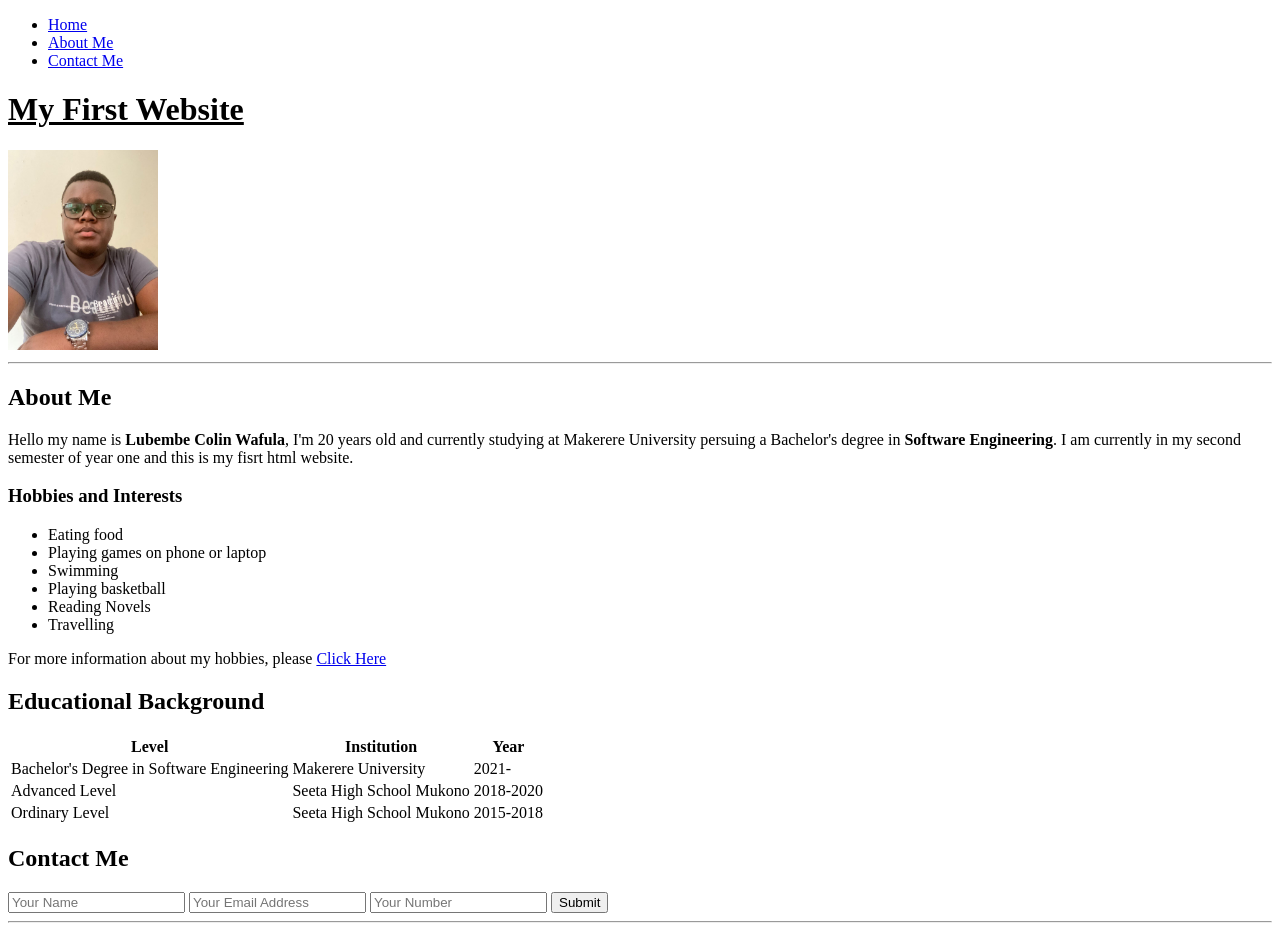
<file: index.html>
<!DOCTYPE html>
<html lang="en">

<head>
    <meta charset="UTF-8">
    <meta http-equiv="X-UA-Compatible" content="IE=edge">
    <meta name="viewport" content="width=device-width, initial-scale=1.0">
    <title>My First Website</title>
</head>

<body>
    <nav>
        <ul>
            <li><a href="#home">Home</a></li>
            <li><a href="#about">About Me</a></li>
            <li><a href="#contactme">Contact Me</a></li>
        </ul>
    </nav>
    <h1><u>My First Website</u></h1>
    <img src="images/colin.jpg" alt="My picture" style="width:150px;height:200px">
    <hr>
    <h2 id="about">About Me</h2>
    <p>Hello my name is <b>Lubembe Colin Wafula</b>, I'm 20 years old and currently studying at Makerere University persuing a Bachelor's degree in <b>Software Engineering</b>. I am currently in my second semester of year one and this is my fisrt html website.
    </p>
    <h3>Hobbies and Interests</h3>
    <ul>
        <li>Eating food</li>
        <li>Playing games on phone or laptop</li>
        <li>Swimming</li>
        <li>Playing basketball</li>
        <li> Reading Novels</li>
        <li>Travelling</li>
    </ul>
    <p>For more information about my hobbies, please <a href="hobbies.html" target="_blank">Click Here</a></p>
    <h2> Educational Background</h2>
    <table>
            <thead></thead>
            <tr>
                <th>Level</th>
                <th>Institution</th>
                <th>Year</th>
            </tr>
            <tbody>
                <tr>
                    <td>Bachelor's Degree in Software Engineering</td>
                    <td>Makerere University</td>
                    <td>2021-</td>
                </tr>
                <tr>
                    <td>Advanced Level</td>
                    <td>Seeta High School Mukono</td>
                    <td>2018-2020</td>
                </tr>
                <tr>
                    <td>Ordinary Level</td>
                    <td>Seeta High School Mukono</td>
                    <td>2015-2018</td>
                </tr>
            </tbody>
        </table>
    <form action="mailto:colinlubembe68@gmail.com" method="POST">
        <div class="container">
            <div class="contact-box">
                <div class="left"></div>
                <div class="right">
                    <h2 id="contactme">Contact Me</h2>
                    <input type="text" class="field" placeholder="Your Name" required>
                    <input type="email" class="field" placeholder="Your Email Address" required>
                    <input type="hidden" name="_next" value="HTML/thankyou.html">
                    <input type="text" class="field" placeholder="Your Number" required>
                    <button class="btn">Submit</button>
                </div>
            </div>
        </div>
    </form>
    <hr>
</body>

</html>
</file>
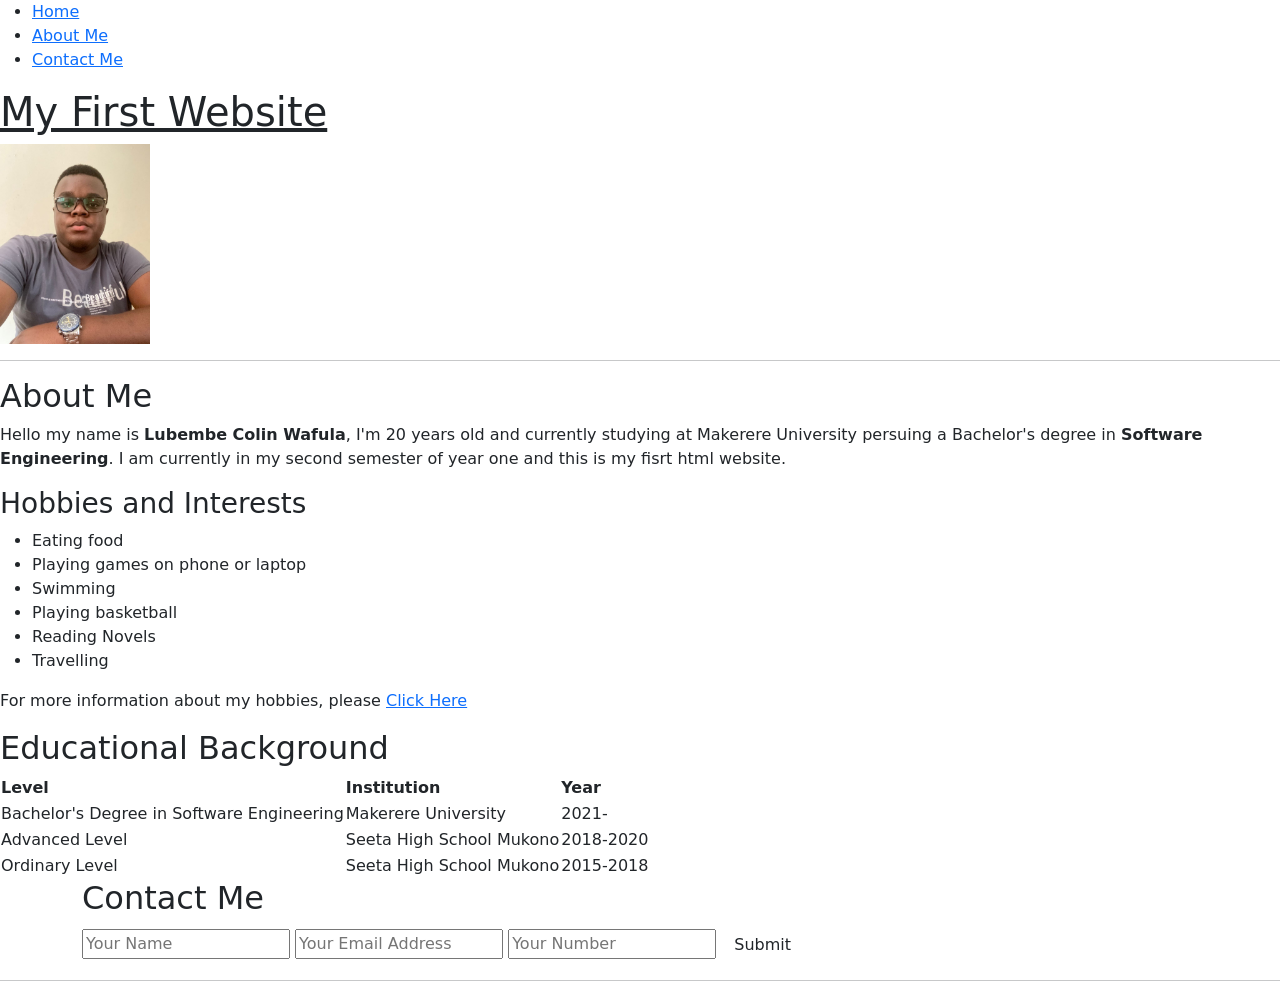
<file: HTML/index.html>
<!DOCTYPE html>
<html lang="en">

<head>
    <meta charset="UTF-8">
    <meta http-equiv="X-UA-Compatible" content="IE=edge">
    <meta name="viewport" content="width=device-width, initial-scale=1.0">
    <title>My First Website</title>
    <link rel="stylesheet" href="bootstrap.css">
</head>

<body>
    <nav>
        <ul>
            <li><a href="#home">Home</a></li>
            <li><a href="#about">About Me</a></li>
            <li><a href="#contactme">Contact Me</a></li>
        </ul>
    </nav>
    <h1><u>My First Website</u></h1>
    <img src="images/colin.jpg" alt="My picture" style="width:150px;height:200px">
    <hr>
    <h2 id="about">About Me</h2>
    <p>Hello my name is <b>Lubembe Colin Wafula</b>, I'm 20 years old and currently studying at Makerere University persuing a Bachelor's degree in <b>Software Engineering</b>. I am currently in my second semester of year one and this is my fisrt html website.
    </p>
    <h3>Hobbies and Interests</h3>
    <ul>
        <li>Eating food</li>
        <li>Playing games on phone or laptop</li>
        <li>Swimming</li>
        <li>Playing basketball</li>
        <li> Reading Novels</li>
        <li>Travelling</li>
    </ul>
    <p>For more information about my hobbies, please <a href="hobbies.html" target="_blank">Click Here</a></p>
    <h2> Educational Background</h2>
    <table>
        <thead></thead>
        <tr>
            <th>Level</th>
            <th>Institution</th>
            <th>Year</th>
        </tr>
        <tbody>
            <tr>
                <td>Bachelor's Degree in Software Engineering</td>
                <td>Makerere University</td>
                <td>2021-</td>
            </tr>
            <tr>
                <td>Advanced Level</td>
                <td>Seeta High School Mukono</td>
                <td>2018-2020</td>
            </tr>
            <tr>
                <td>Ordinary Level</td>
                <td>Seeta High School Mukono</td>
                <td>2015-2018</td>
            </tr>
        </tbody>
    </table>
    <form action="mailto:colinlubembe68@gmail.com" method="POST">
        <div class="container">
            <div class="contact-box">
                <div class="left"></div>
                <div class="right">
                    <h2 id="contactme">Contact Me</h2>
                    <input type="text" class="field" placeholder="Your Name" required>
                    <input type="email" class="field" placeholder="Your Email Address" required>
                    <input type="hidden" name="_next" value="HTML/thankyou.html">
                    <input type="text" class="field" placeholder="Your Number" required>
                    <button class="btn">Submit</button>
                </div>
            </div>
        </div>
    </form>
    <hr>
</body>

</html>
</file>
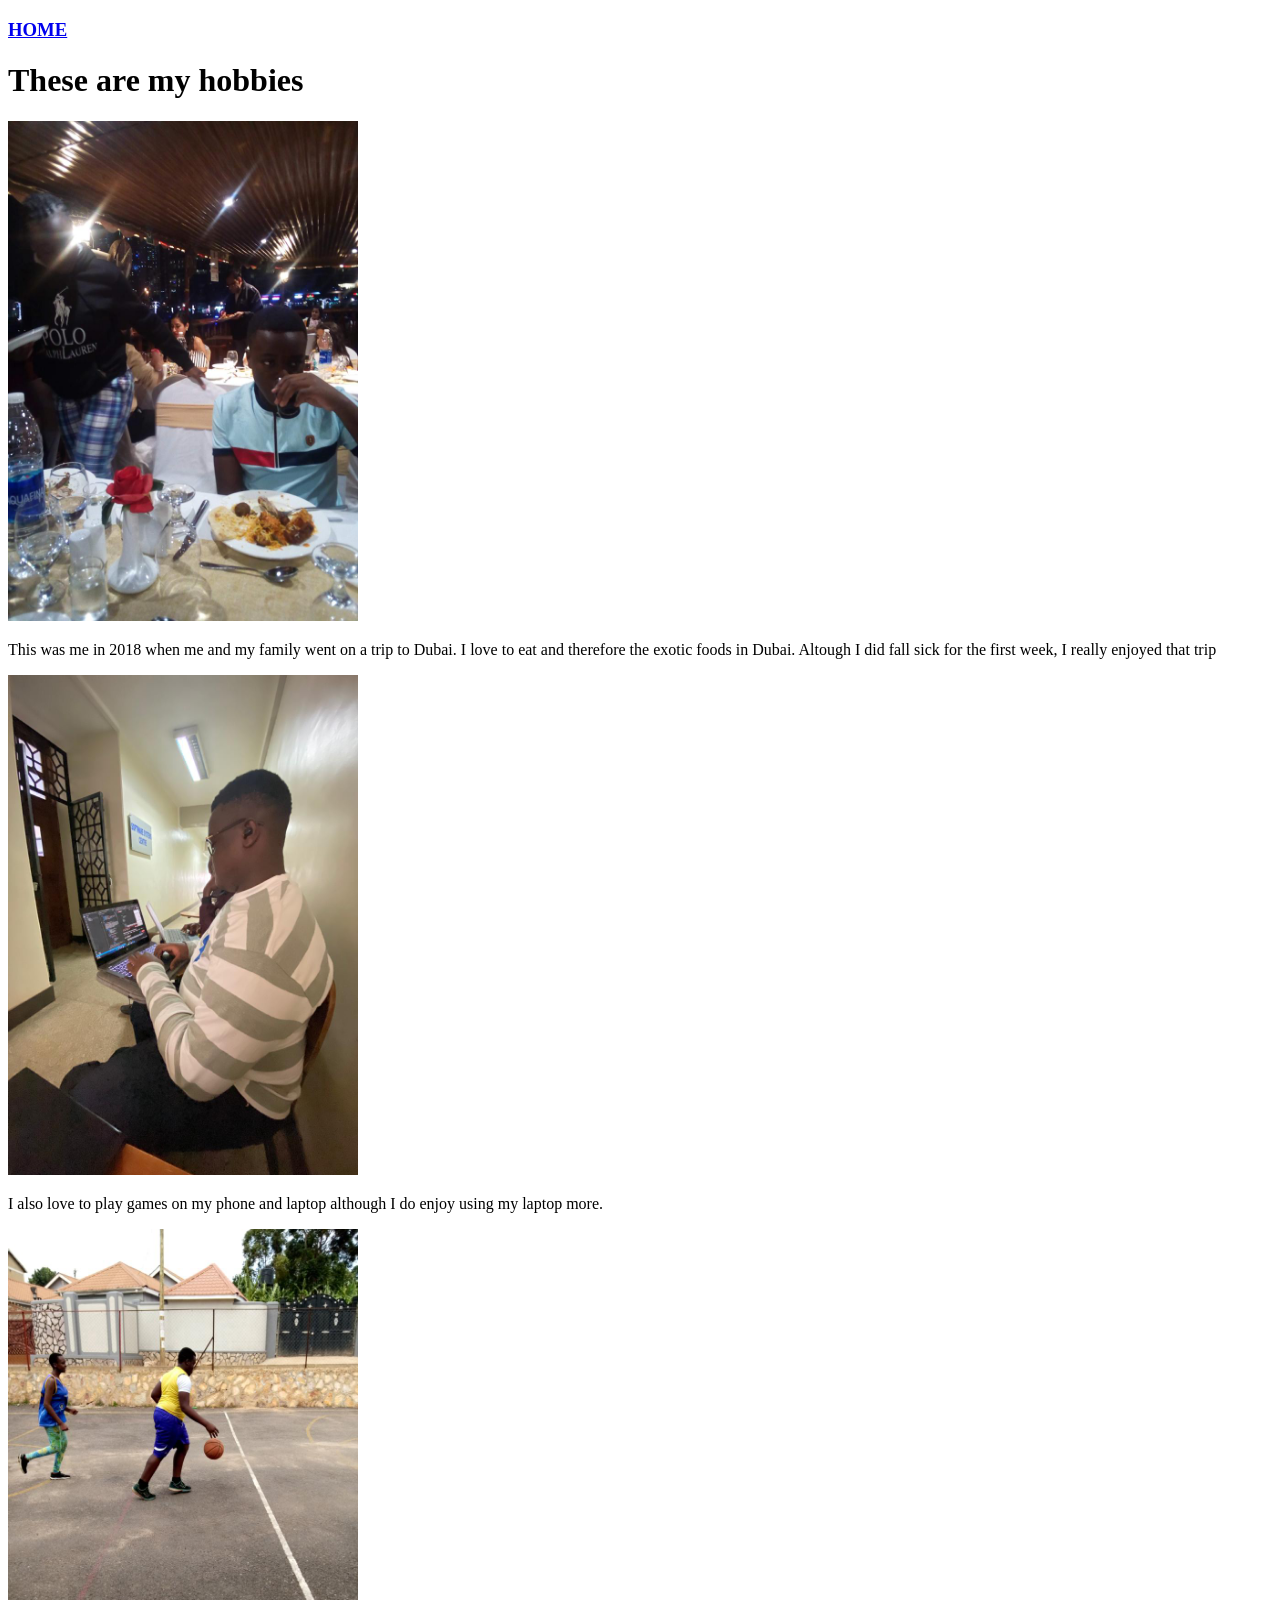
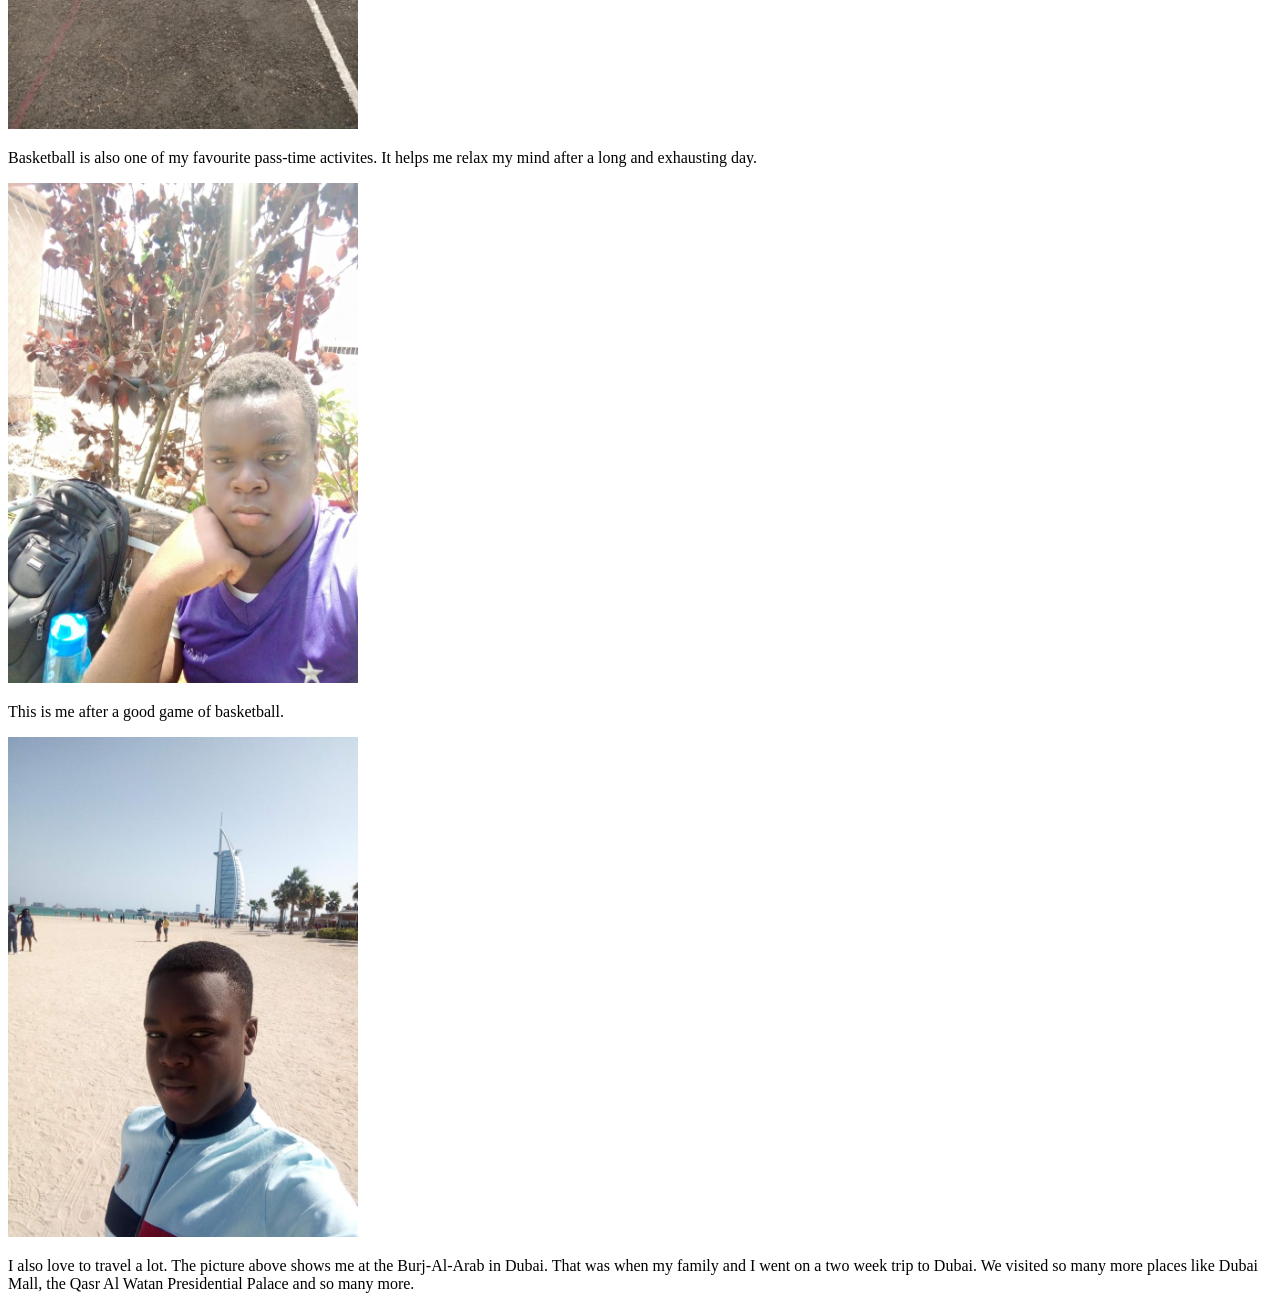
<file: hobbies.html>
<!DOCTYPE html>
<html lang="en">

<head>
    <meta charset="UTF-8">
    <meta http-equiv="X-UA-Compatible" content="IE=edge">
    <meta name="viewport" content="width=device-width, initial-scale=1.0">
    <title>My Hobbies</title>
</head>

<body>
    <nav>
        <a href="index.html">
            <h3>HOME</h3>
        </a>
    </nav>
    <h1>These are my hobbies</h1>

    <img src="images/eatingfood.jpg" alt="me eating food" style="width:350px;height:500px">
    <p>This was me in 2018 when me and my family went on a trip to Dubai. I love to eat and therefore the exotic foods in Dubai. Altough I did fall sick for the first week, I really enjoyed that trip
    </p>
    <img src="images/laptop.jpg" alt="me on a laptop" style="width:350px;height:500px">
    <p>I also love to play games on my phone and laptop although I do enjoy using my laptop more. </p>
    <img src="images/playingbako.jpg" alt="me playing basketball" style="width:350px;height:500px">
    <p>Basketball is also one of my favourite pass-time activites. It helps me relax my mind after a long and exhausting day.</p>
    <img src="images/afterbako.jpg" alt="after playing" style="width:350px;height:500px">
    <p>This is me after a good game of basketball.</p>
    <img src="images/indubai.jpg" alt="me in dubai" style="width:350px;height:500px">
    <p>I also love to travel a lot. The picture above shows me at the Burj-Al-Arab in Dubai. That was when my family and I went on a two week trip to Dubai. We visited so many more places like Dubai Mall, the Qasr Al Watan Presidential Palace and so many
        more.
    </p>

</body>

</html>
</file>
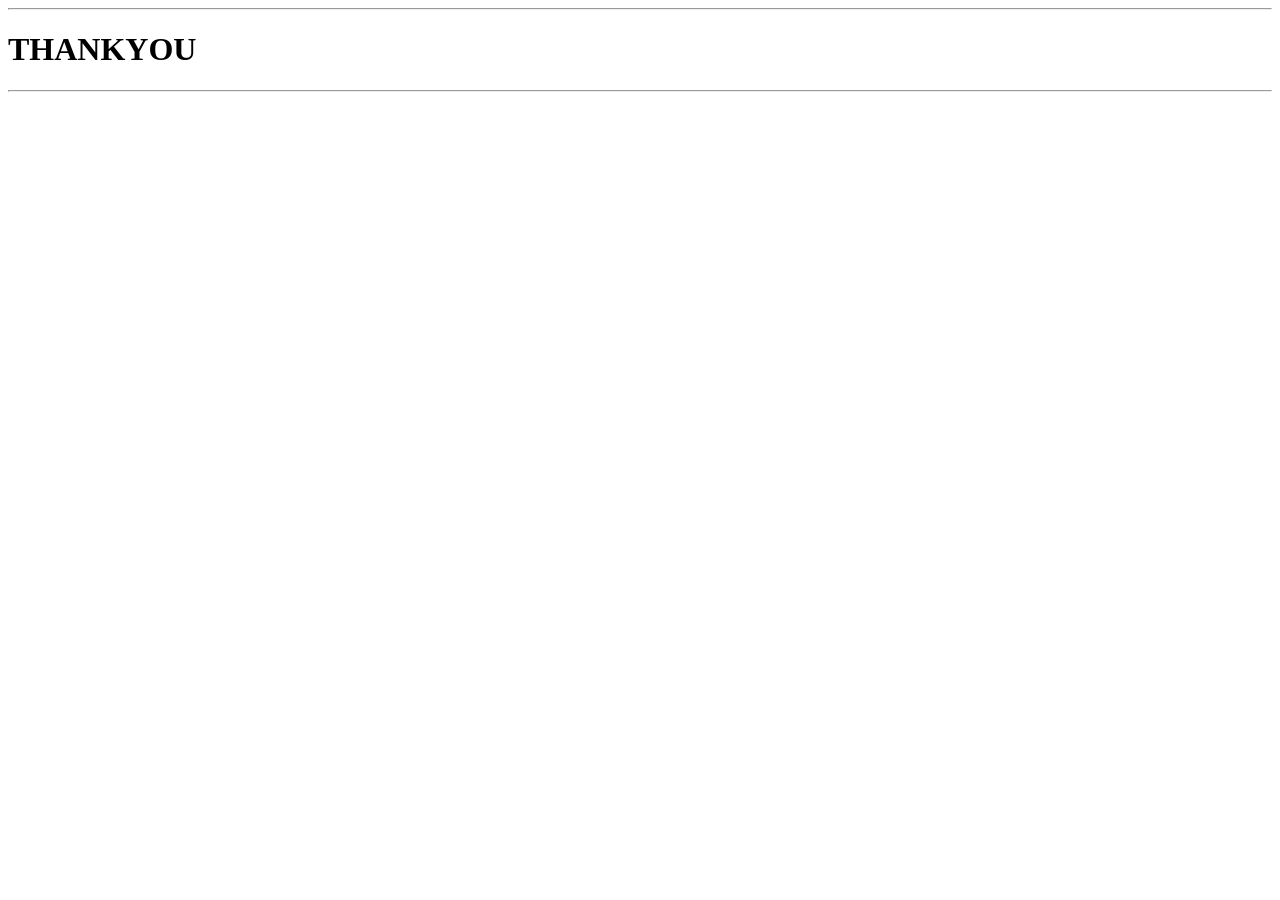
<file: thankyou.html>
<!DOCTYPE html>
<html lang="en">

<head>
    <meta charset="UTF-8">
    <meta http-equiv="X-UA-Compatible" content="IE=edge">
    <meta name="viewport" content="width=, initial-scale=1.0">
    <title>Thankyou</title>
</head>

<body>
    <hr>
    <h1><strong>THANKYOU</strong></h1>
    <hr>
</body>

</html>
</file>
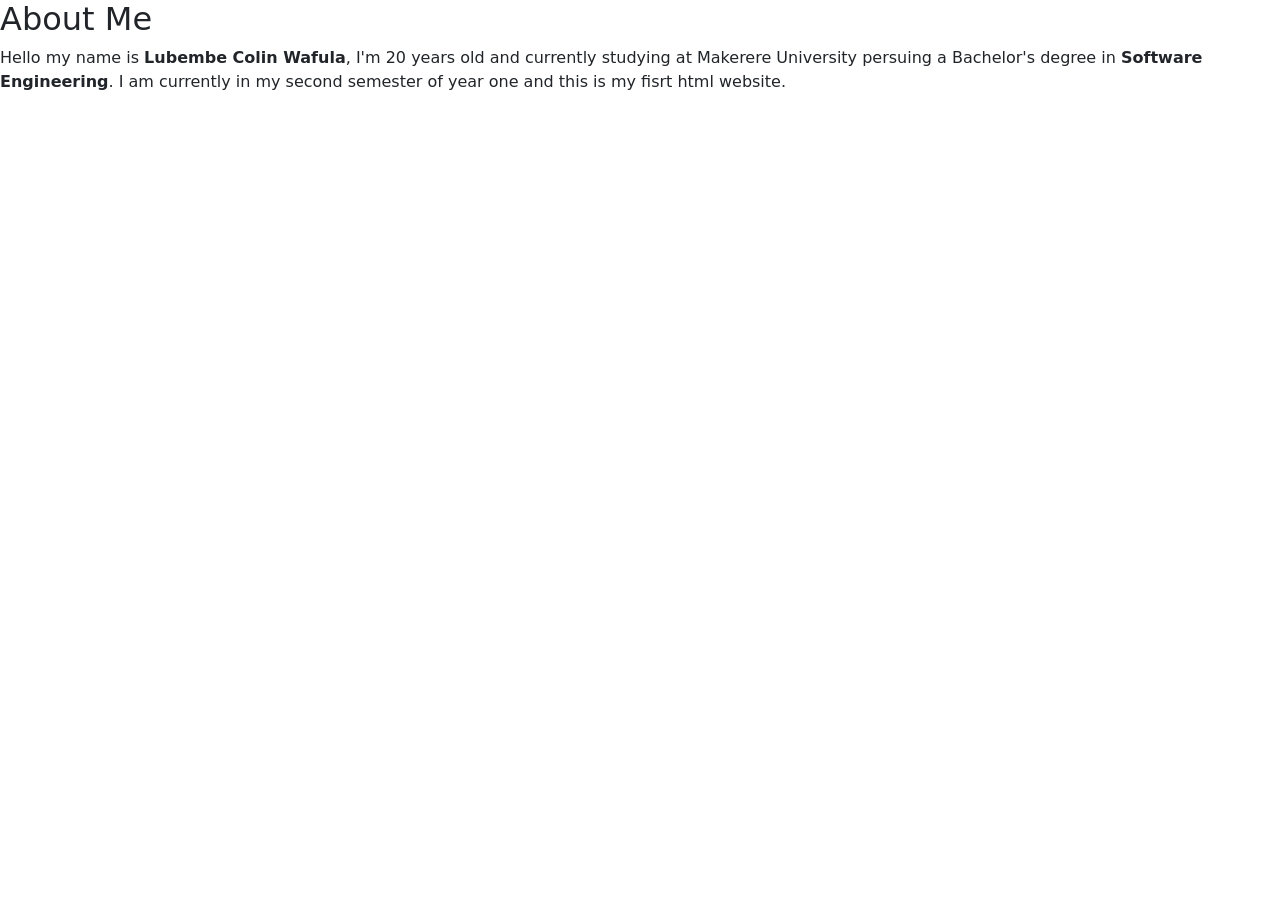
<file: HTML/bio.html>
<!DOCTYPE html>
<html lang="en">

<head>
    <meta charset="UTF-8">
    <meta http-equiv="X-UA-Compatible" content="IE=edge">
    <meta name="viewport" content="width=device-width, initial-scale=1.0">
    <title>Biography</title>
    <link rel="stylesheet" href="bootstrap.css">

</head>

<body>
    <h2 id="about">About Me</h2>
    <p>Hello my name is <b>Lubembe Colin Wafula</b>, I'm 20 years old and currently studying at Makerere University persuing a Bachelor's degree in <b>Software Engineering</b>. I am currently in my second semester of year one and this is my fisrt html website.
    </p>
</body>

</html>
</file>
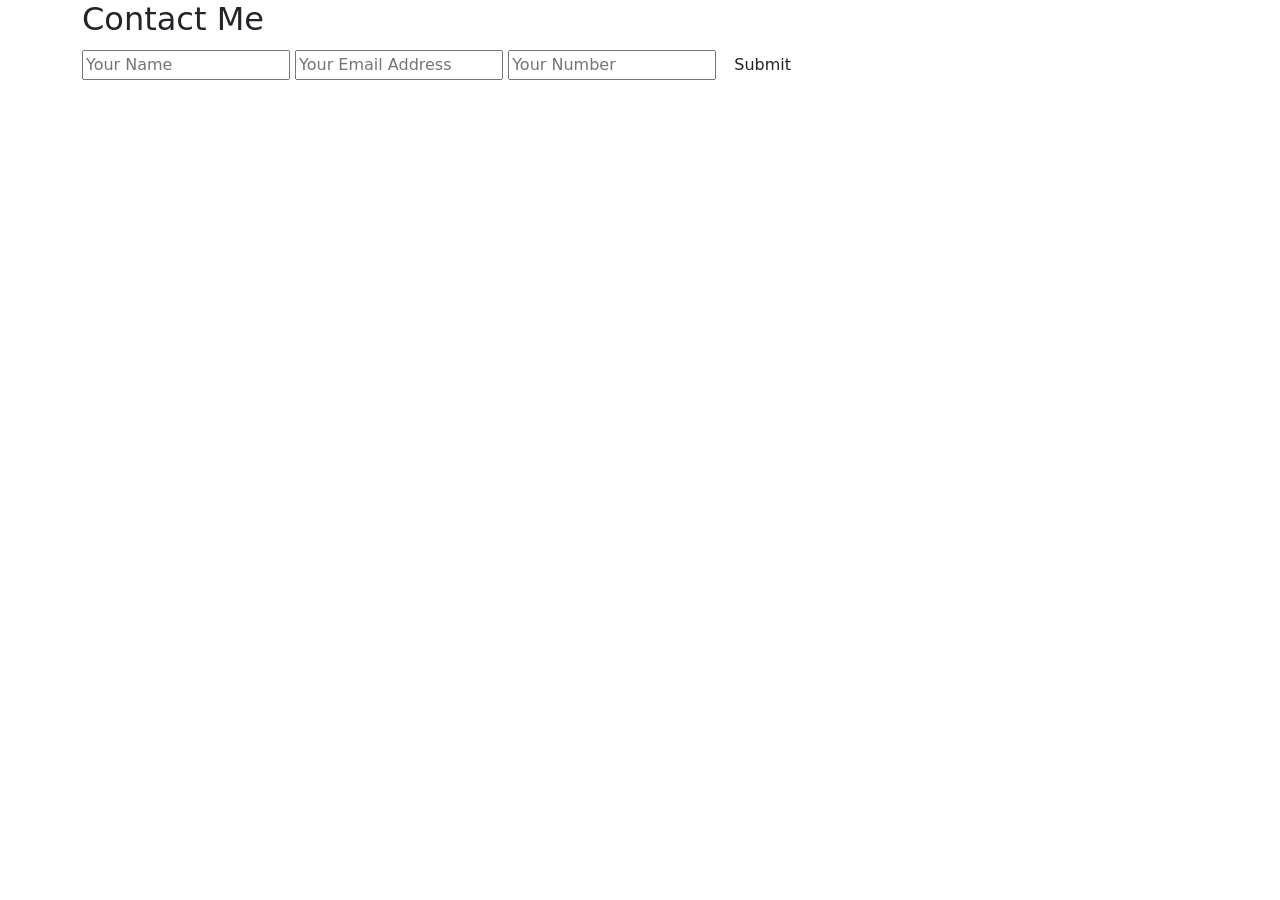
<file: HTML/contactme.html>
<!DOCTYPE html>
<html lang="en">

<head>
    <meta charset="UTF-8">
    <meta http-equiv="X-UA-Compatible" content="IE=edge">
    <meta name="viewport" content="width=device-width, initial-scale=1.0">
    <title>Contact Me</title>
    <link rel="stylesheet" href="bootstrap.css">
</head>

<body>
    <form action="mailto:colinlubembe68@gmail.com" method="POST">
        <div class="container">
            <div class="contact-box">
                <div class="left"></div>
                <div class="right">
                    <h2 id="contactme">Contact Me</h2>
                    <input type="text" class="field" placeholder="Your Name" required>
                    <input type="email" class="field" placeholder="Your Email Address" required>
                    <input type="hidden" name="_next" value="HTML/thankyou.html">
                    <input type="text" class="field" placeholder="Your Number" required>
                    <button class="btn">Submit</button>
                </div>
            </div>
        </div>
    </form>
</body>

</html>
</file>
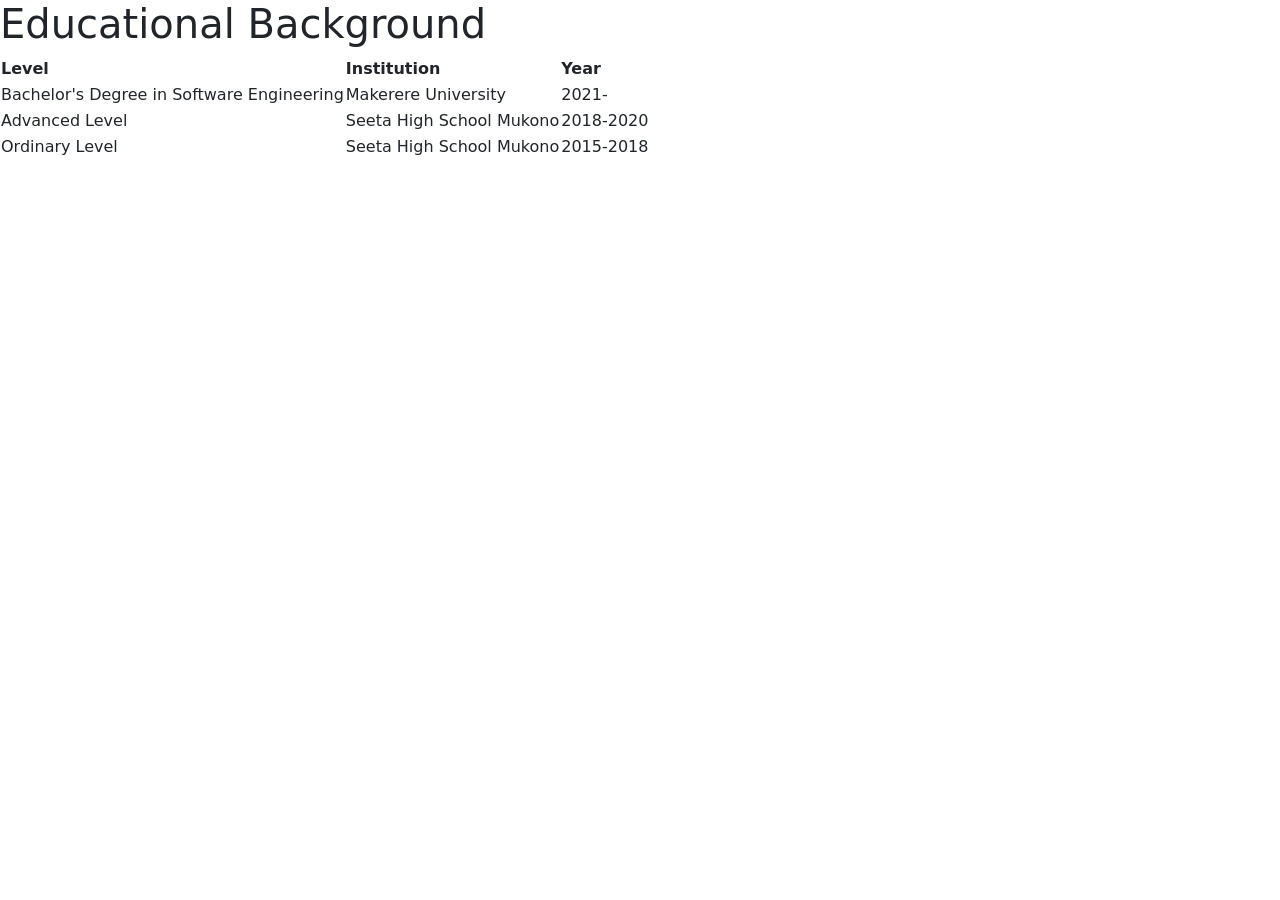
<file: HTML/educ.html>
<!DOCTYPE html>
<html lang="en">

<head>
    <meta charset="UTF-8">
    <meta http-equiv="X-UA-Compatible" content="IE=edge">
    <meta name="viewport" content="width=device-width, initial-scale=1.0">
    <title>Educational History</title>
    <link rel="stylesheet" href="bootstrap.css">
</head>

<body>
    <h1> Educational Background</h1>

    <table>
        <thead></thead>
        <tr>
            <th>Level</th>
            <th>Institution</th>
            <th>Year</th>
        </tr>
        <tbody>
            <tr>
                <td>Bachelor's Degree in Software Engineering</td>
                <td>Makerere University</td>
                <td>2021-</td>
            </tr>
            <tr>
                <td>Advanced Level</td>
                <td>Seeta High School Mukono</td>
                <td>2018-2020</td>
            </tr>
            <tr>
                <td>Ordinary Level</td>
                <td>Seeta High School Mukono</td>
                <td>2015-2018</td>
            </tr>
        </tbody>
    </table>
</body>

</html>
</file>
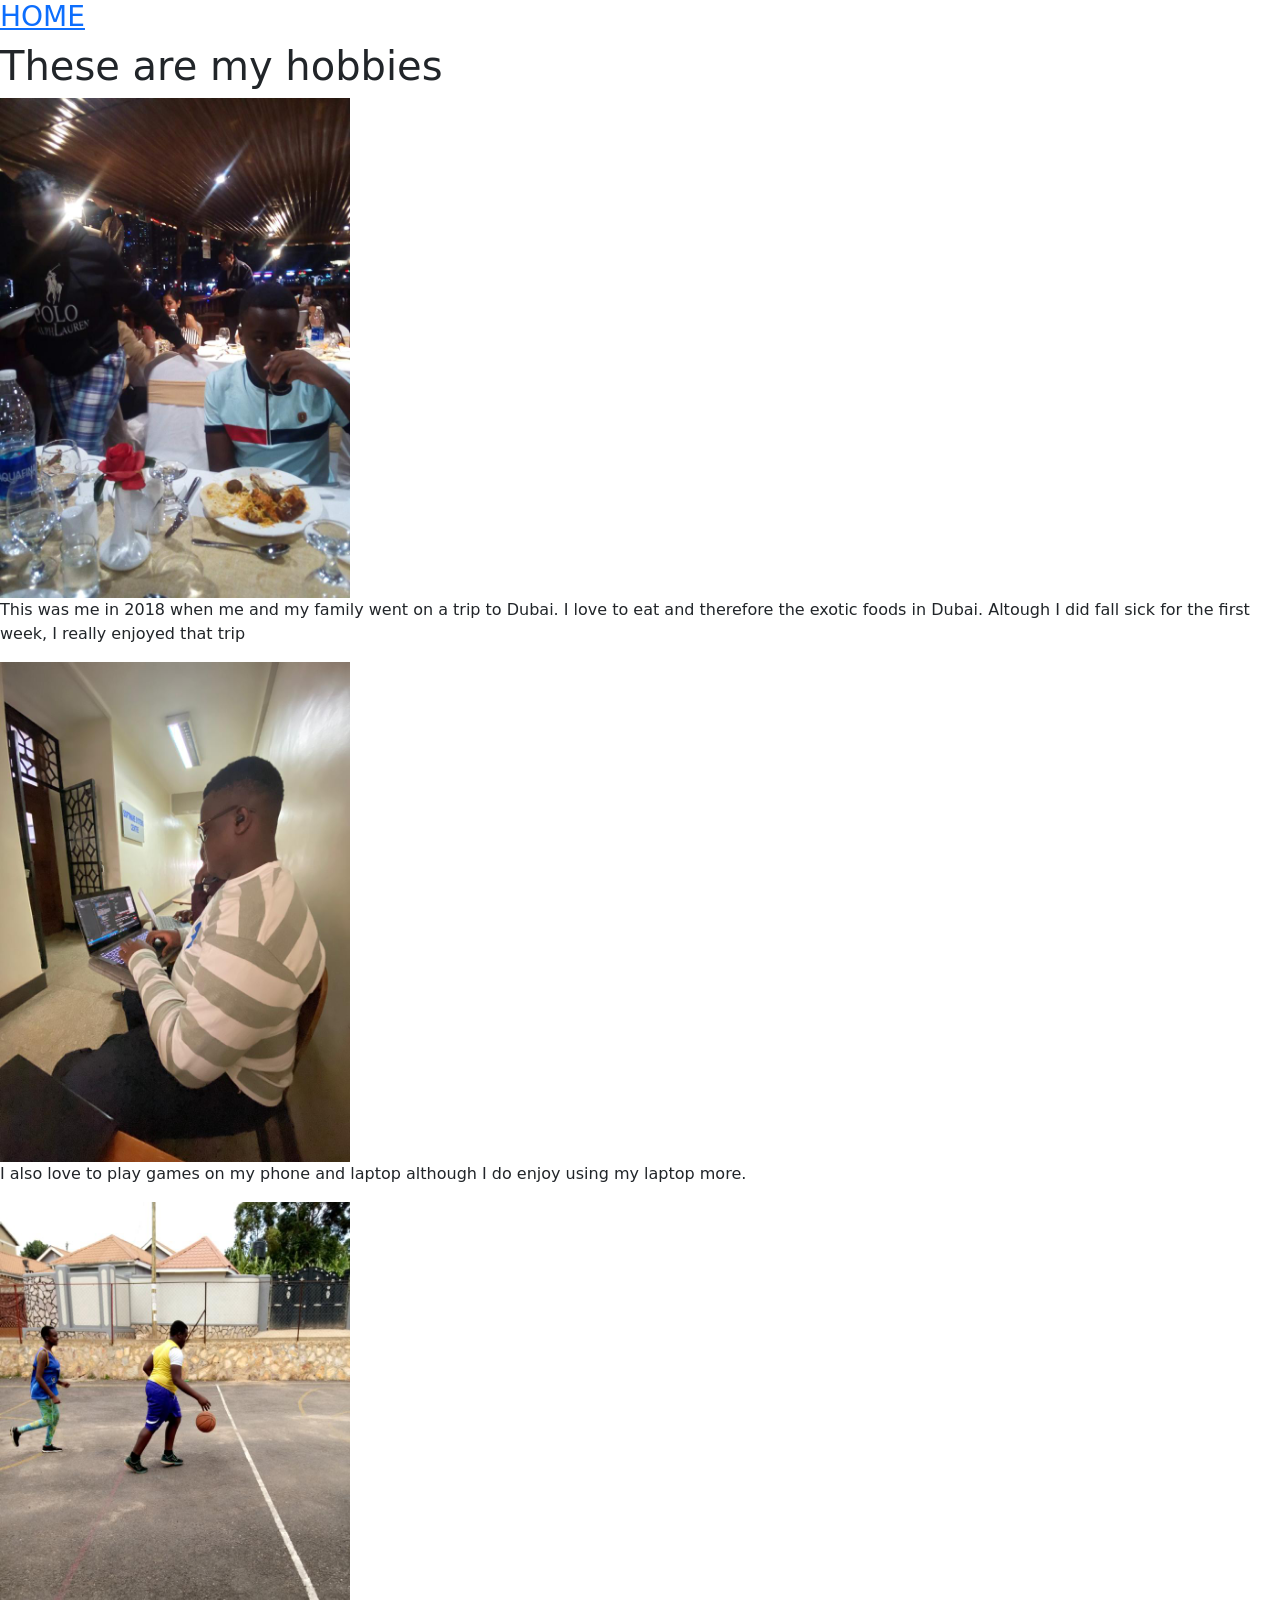
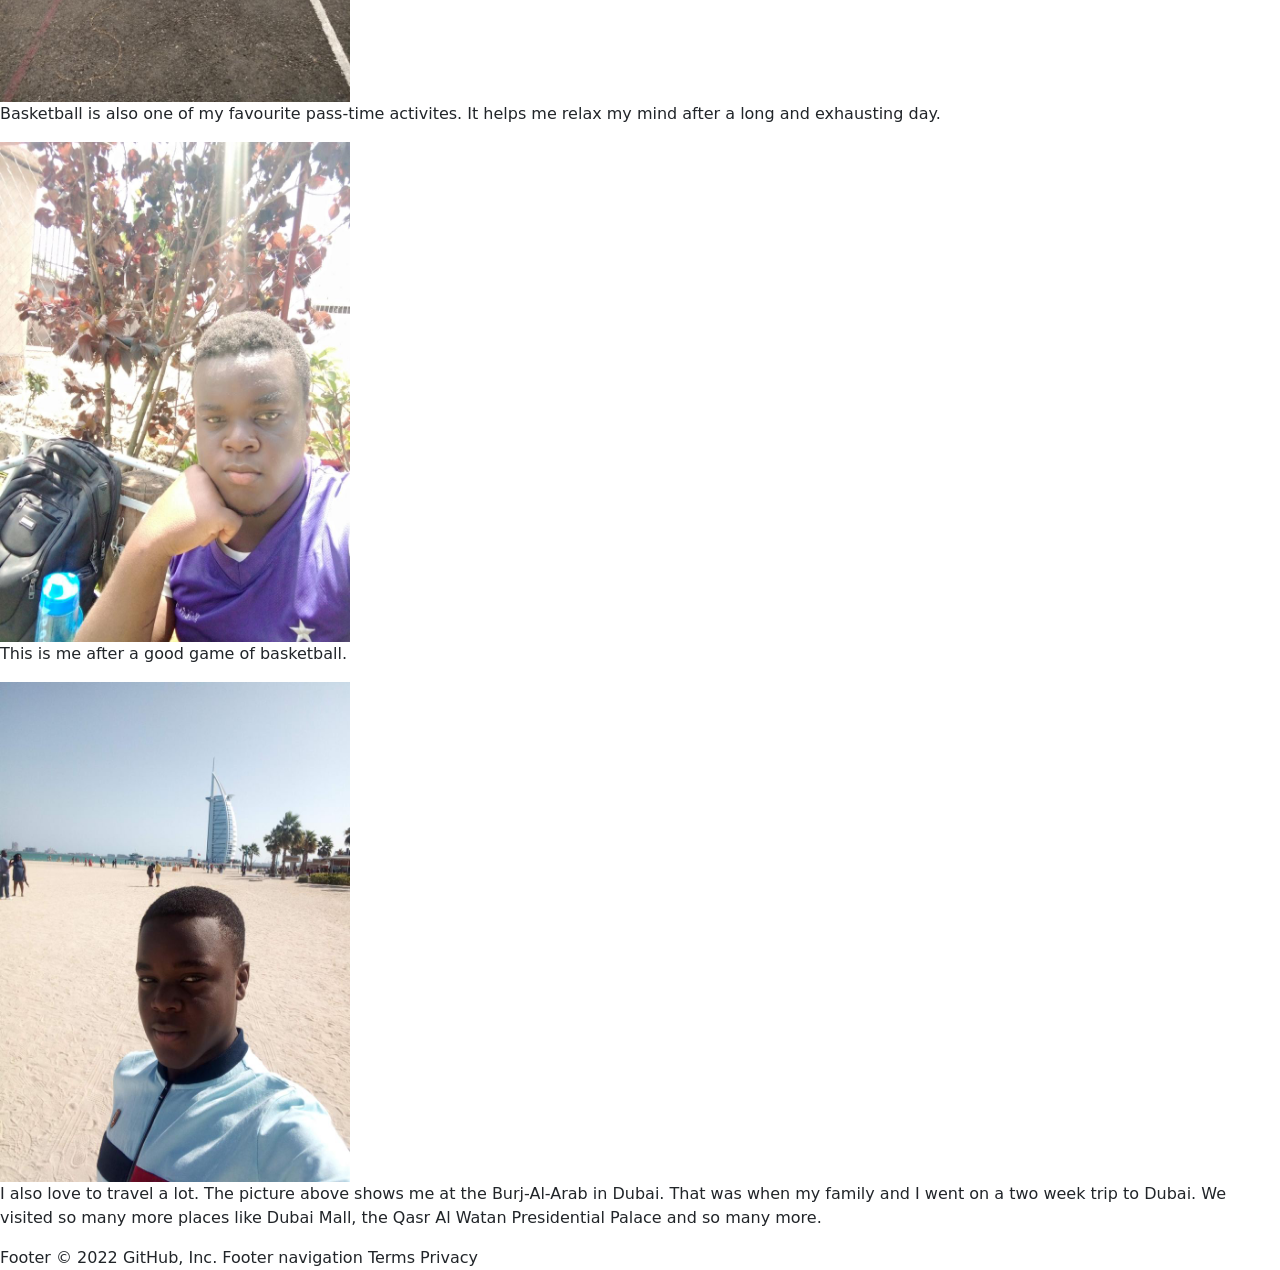
<file: HTML/hobbies.html>
<!DOCTYPE html>
<html lang="en">

<head>
    <meta charset="UTF-8">
    <meta http-equiv="X-UA-Compatible" content="IE=edge">
    <meta name="viewport" content="width=device-width, initial-scale=1.0">
    <title>My Hobbies</title>
    <link rel="stylesheet" href="bootstrap.css">
</head>

<body>
    <nav>
        <a href="index.html">
            <h3>HOME</h3>
        </a>
    </nav>
    <h1>These are my hobbies</h1>

    <img src="images/eatingfood.jpg" alt="me eating food" style="width:350px;height:500px">
    <p>This was me in 2018 when me and my family went on a trip to Dubai. I love to eat and therefore the exotic foods in Dubai. Altough I did fall sick for the first week, I really enjoyed that trip
    </p>
    <img src="images/laptop.jpg" alt="me on a laptop" style="width:350px;height:500px">
    <p>I also love to play games on my phone and laptop although I do enjoy using my laptop more. </p>
    <img src="images/playingbako.jpg" alt="me playing basketball" style="width:350px;height:500px">
    <p>Basketball is also one of my favourite pass-time activites. It helps me relax my mind after a long and exhausting day.</p>
    <img src="images/afterbako.jpg" alt="after playing" style="width:350px;height:500px">
    <p>This is me after a good game of basketball.</p>
    <img src="images/indubai.jpg" alt="me in dubai" style="width:350px;height:500px">
    <p>I also love to travel a lot. The picture above shows me at the Burj-Al-Arab in Dubai. That was when my family and I went on a two week trip to Dubai. We visited so many more places like Dubai Mall, the Qasr Al Watan Presidential Palace and so many
        more.
    </p>

</body>

</html>
Footer © 2022 GitHub, Inc. Footer navigation Terms Privacy
</file>
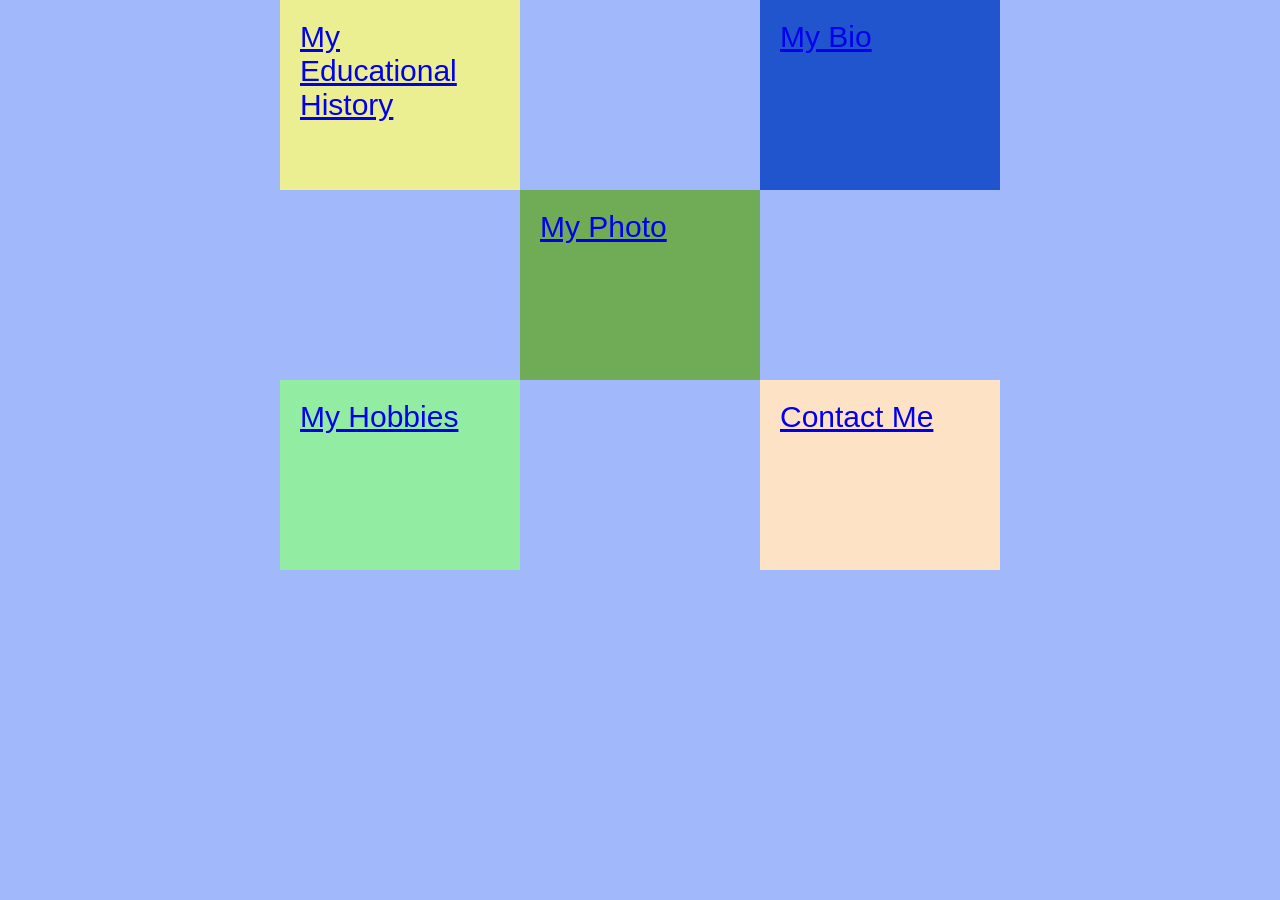
<file: HTML/land.html>
<!DOCTYPE html>
<html lang="en">

<head>
    <link rel="icon" type="image" href="images/android-chrome-192x192.png" />
    <meta charset="UTF-8">
    <meta http-equiv="X-UA-Compatible" content="IE=edge">
    <meta name="viewport" content="width=device-width, initial-scale=1.0">
    <title>Landing Page</title>
    <link rel="stylesheet" href="styles.css">
</head>

<body>
    <div class="maindiv">
        <div class="container1">
            <a href="educ.html" target="_blank">My Educational History</a>
        </div>

        <div class="container2">
            <a href="bio.html" target="_blank">My Bio</a>
        </div>

        <div class="container3">
            <a href="images/colin.jpg" target="_blank">My Photo</a>
        </div>

        <div class="container4">
            <a href="hobbies.html" target="_blank">My Hobbies</a>
        </div>

        <div class="container5">
            <a href="contactme.html">Contact Me</a>
        </div>
    </div>
</body>

</html>
</file>
<file: HTML/styles.css>
* {
    font-family: 'Gill Sans', 'Gill Sans MT', Calibri, 'Trebuchet MS', sans-serif;
    margin: 0;
    padding: 0;
}

body {
    background-color: #a1b9fb;
    margin: 0;
}

.container1 {
    background-color: #ecef91;
    display: inline-block;
    position: absolute;
    left: 0px;
    top: 0px;
    height: 150px;
    width: 200px;
    padding: 20px;
    font-size: 30px;
}

.container2 {
    background-color: #2155CD;
    display: inline-block;
    position: absolute;
    height: 150px;
    width: 200px;
    padding: 20px;
    right: 0px;
    font-size: 30px;
}

a:hover {
    color: rgb(0, 51, 255);
}

.container3 {
    background-color: #6fac55;
    height: 150px;
    width: 200px;
    position: absolute;
    top: 190px;
    left: 240px;
    padding: 20px;
    font-size: 30px;
}

.container4 {
    background-color: #92eca1;
    display: inline-block;
    position: absolute;
    height: 150px;
    width: 200px;
    padding: 20px;
    top: 380px;
    left: 0px;
    font-size: 30px;
}

.container5 {
    background-color: #FEE2C5;
    height: 150px;
    width: 200px;
    display: inline-block;
    position: absolute;
    padding: 20px;
    top: 380px;
    right: 0px;
    font-size: 30px;
}

.maindiv {
    position: relative;
    height: 450px;
    width: 720px;
    margin: 0px auto 0px auto;
}
</file>
